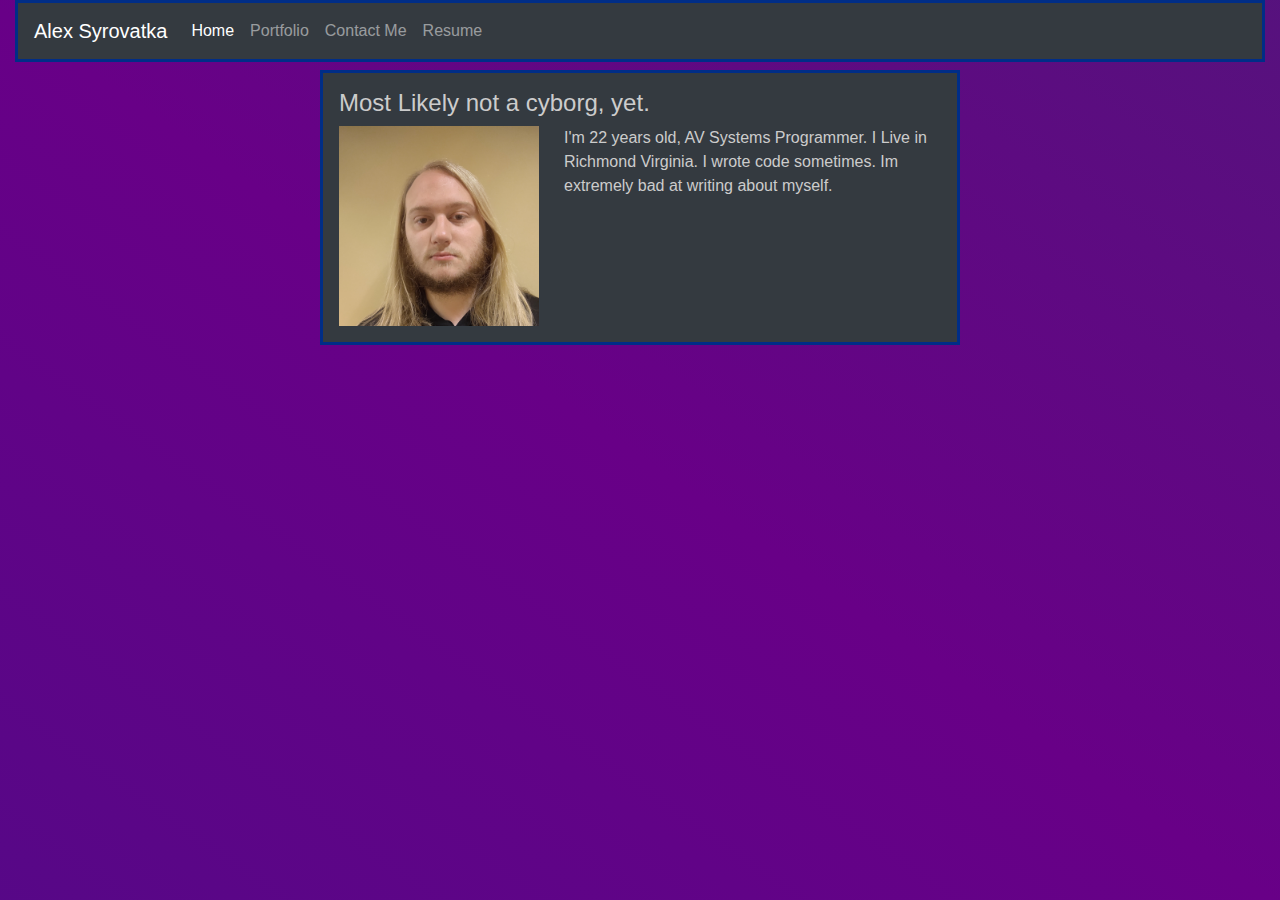
<file: index.html>
<!DOCTYPE html>
<!--[if lt IE 7]>      <html class="no-js lt-ie9 lt-ie8 lt-ie7"> <![endif]-->
<!--[if IE 7]>         <html class="no-js lt-ie9 lt-ie8"> <![endif]-->
<!--[if IE 8]>         <html class="no-js lt-ie9"> <![endif]-->
<!--[if gt IE 8]><!-->
<html class="no-js">
<!--<![endif]-->

<head>
	<meta charset="utf-8">
	<meta http-equiv="X-UA-Compatible" content="IE=edge">
	<title>Alex Syrovatka</title>
	<meta name="description" content="">
	<meta name="viewport" content="width=device-width, initial-scale=1">
	<link rel="stylesheet" href="https://stackpath.bootstrapcdn.com/bootstrap/4.5.2/css/bootstrap.min.css"
		integrity="sha384-JcKb8q3iqJ61gNV9KGb8thSsNjpSL0n8PARn9HuZOnIxN0hoP+VmmDGMN5t9UJ0Z" crossorigin="anonymous">
	<link rel="stylesheet" type="text/css" href="css/style.css">


</head>

<body>
	<div class="background"></div>
	<div class="container-fluid">

		<nav class="navbar navbar-expand-lg navbar-dark bg-dark">
			<a class="navbar-brand" href="#">Alex Syrovatka</a>
			<button class="navbar-toggler" type="button" data-toggle="collapse" data-target="#navbarSupportedContent"
				aria-controls="navbarSupportedContent" aria-expanded="false" aria-label="Toggle navigation">
				<span class="navbar-toggler-icon"></span>
			</button>
			<div class="collapse navbar-collapse" id="navbarSupportedContent">
				<ul class="navbar-nav mr-auto">
					<li class="nav-item active">
						<a class="nav-link" href="#">Home <span class="sr-only">(current)</span></a>
					</li>
					<li class="nav-item">
						<a class="nav-link" href="portfolio.html">Portfolio</a>
					</li>
					<li class="nav-item">
						<a class="nav-link" href="contact-me.html">Contact Me</a>
					</li>
					<li class="nav-item">
						<a class="nav-link" href="https://drive.google.com/file/d/1tp_BnAm19QfSKptdg0XyonMi6p0rzdw7/view?usp=sharing">Resume</a>
					</li>
				</ul>
			</div>
		</nav>
		<div class="row justify-content-center">
			<section id="main-bio" class="col-md-6 mt-2 p-3">
				<h2>Most Likely not a cyborg, yet.</h2>
				<img id="bio-image" alt="A Pic Of Me" src="photo.jpg" height="200px" width="200px">
				<p>I'm 22 years old, AV Systems Programmer. I Live in Richmond Virginia. I wrote code sometimes. Im
					extremely bad at writing about myself.</p>
			</section>
			<!-- <sections id="contact-info" class="col-md-6">
				<h2>Contact Info</h2>
				<ul>
					<li><b>Email: </b><a href="mailto: nickelbot5.3@gmail.com">nickelbot5.3@gmail.com</a></li>
					<li><b>GitHub: </b><a href="https://github.com/nickelme">Nickelme</a></li>
					<li><b>Portfolio: </b><a href="http://nyan.cat">Coming Soon</a></li>
				</ul>
				</section> -->
		</div>
	</div>
	<script src="https://code.jquery.com/jquery-3.5.1.slim.min.js"
		integrity="sha384-DfXdz2htPH0lsSSs5nCTpuj/zy4C+OGpamoFVy38MVBnE+IbbVYUew+OrCXaRkfj"
		crossorigin="anonymous"></script>
	<script src="https://cdn.jsdelivr.net/npm/popper.js@1.16.1/dist/umd/popper.min.js"
		integrity="sha384-9/reFTGAW83EW2RDu2S0VKaIzap3H66lZH81PoYlFhbGU+6BZp6G7niu735Sk7lN"
		crossorigin="anonymous"></script>
	<script src="https://stackpath.bootstrapcdn.com/bootstrap/4.5.2/js/bootstrap.min.js"
		integrity="sha384-B4gt1jrGC7Jh4AgTPSdUtOBvfO8shuf57BaghqFfPlYxofvL8/KUEfYiJOMMV+rV"
		crossorigin="anonymous"></script>

</body>

</html>
</file>
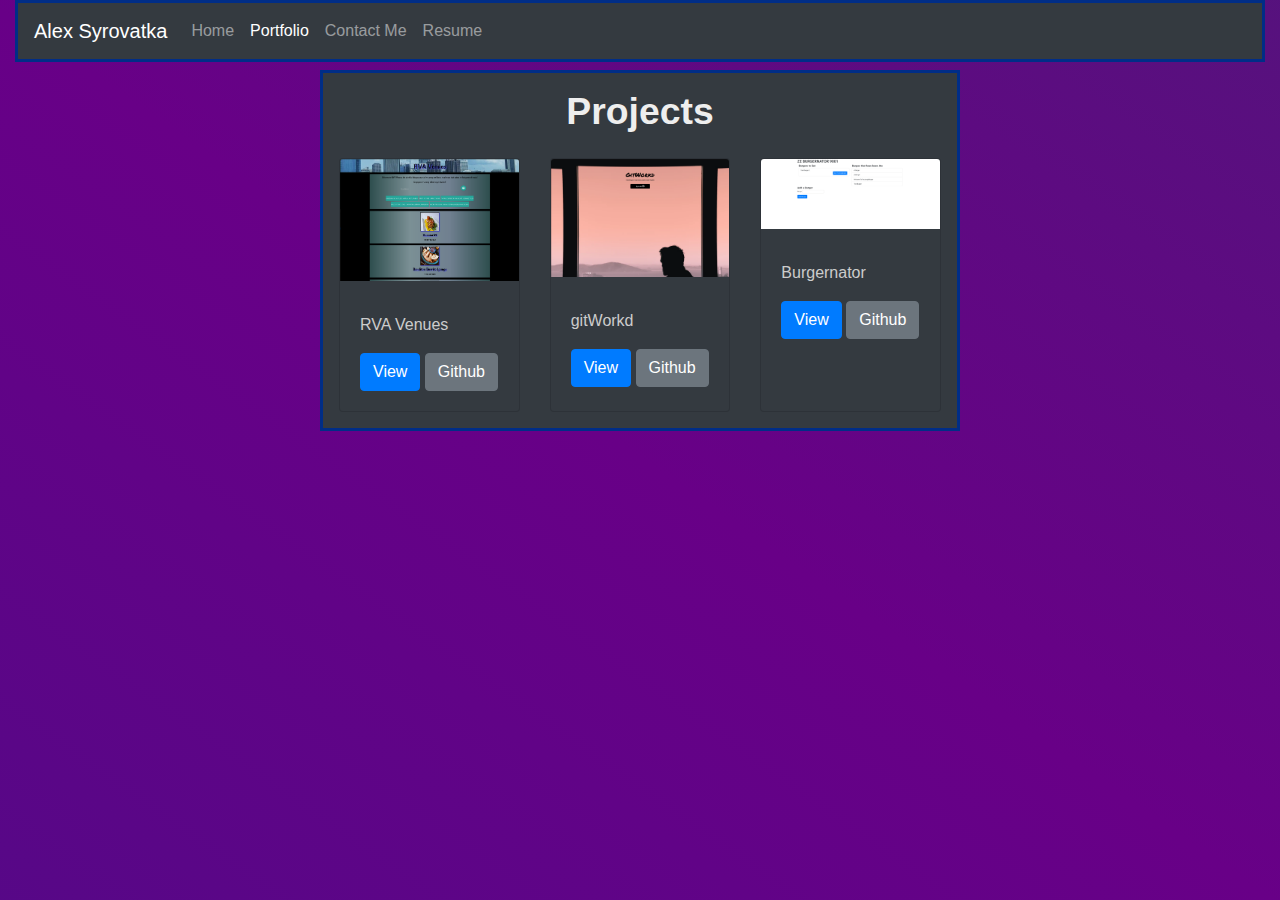
<file: portfolio.html>
<!DOCTYPE html>
<!--[if lt IE 7]>      <html class="no-js lt-ie9 lt-ie8 lt-ie7"> <![endif]-->
<!--[if IE 7]>         <html class="no-js lt-ie9 lt-ie8"> <![endif]-->
<!--[if IE 8]>         <html class="no-js lt-ie9"> <![endif]-->
<!--[if gt IE 8]><!-->
<html class="no-js">
<!--<![endif]-->

<head>
	<meta charset="utf-8">
	<meta http-equiv="X-UA-Compatible" content="IE=edge">
	<title>Alex Syrovatka</title>
	<meta name="description" content="">
	<meta name="viewport" content="width=device-width, initial-scale=1">
	<link rel="stylesheet" href="https://stackpath.bootstrapcdn.com/bootstrap/4.5.2/css/bootstrap.min.css"
		integrity="sha384-JcKb8q3iqJ61gNV9KGb8thSsNjpSL0n8PARn9HuZOnIxN0hoP+VmmDGMN5t9UJ0Z" crossorigin="anonymous">
	<link rel="stylesheet" type="text/css" href="css/style.css">


</head>

<body>
	<div class="background"></div>
	<div class="container-fluid">

		<nav class="navbar navbar-expand-lg navbar-dark bg-dark">
			<a class="navbar-brand" href="#">Alex Syrovatka</a>
			<button class="navbar-toggler" type="button" data-toggle="collapse" data-target="#navbarSupportedContent"
				aria-controls="navbarSupportedContent" aria-expanded="false" aria-label="Toggle navigation">
				<span class="navbar-toggler-icon"></span>
			</button>
			<div class="collapse navbar-collapse" id="navbarSupportedContent">
				<ul class="navbar-nav mr-auto">
					<li class="nav-item">
						<a class="nav-link" href="index.html">Home</a>
					</li>
					<li class="nav-item active">
						<a class="nav-link" href="#">Portfolio <span class="sr-only">(current)</span></a>
					</li>
					<li class="nav-item">
						<a class="nav-link" href="contact-me.html">Contact Me</a>
					</li>
					<li class="nav-item">
						<a class="nav-link"
							href="https://drive.google.com/file/d/1tp_BnAm19QfSKptdg0XyonMi6p0rzdw7/view?usp=sharing">Resume</a>
					</li>
				</ul>
			</div>
		</nav>
		<div class="row justify-content-center">
			<section id="main-bio" class="col-md-6 mt-2 p-3">
				<h1>Projects</h1>
				<br>
				<div class="card-deck">
					<div class="card bg-dark">
						<img class="card-img-top" src="rvaVenues.png" alt="Card image">
						<div class="card-body">
							<h4 class="card-title"></h4>
							<p class="card-text">RVA Venues</p>
							<a href="https://nickelme.github.io/RVAVenues/" class="btn btn-primary">View</a>
							<a href="https://github.com/Nickelme/RVAVenues" class="btn btn-secondary">Github</a>
						</div>
					</div>
					<div class="card bg-dark">
						<img class="card-img-top" src="gitWorkd.png" alt="Card image">
						<div class="card-body">
							<h4 class="card-title"></h4>
							<p class="card-text">gitWorkd</p>
							<a href="https://gitworkd.herokuapp.com/" class="btn btn-primary">View</a>
							<a href="https://github.com/eaclumpkens/gitWorkd" class="btn btn-secondary">Github</a>
						</div>
					</div>
					<div class="card bg-dark">
						<img class="card-img-top" src="burger.png" alt="Card image">
						<div class="card-body">
							<h4 class="card-title"></h4>
							<p class="card-text">Burgernator</p>
							<a href="https://fathomless-temple-58235.herokuapp.com/" class="btn btn-primary">View</a>
							<a href="https://github.com/Nickelme/burgernator" class="btn btn-secondary">Github</a>
						</div>
					</div>
				</div>
			</section>
			<!-- <sections id="contact-info" class="col-md-6">
						<h2>Contact Info</h2>
						<ul>
							<li><b>Email: </b><a href="mailto: nickelbot5.3@gmail.com">nickelbot5.3@gmail.com</a></li>
							<li><b>GitHub: </b><a href="https://github.com/nickelme">Nickelme</a></li>
							<li><b>Portfolio: </b><a href="http://nyan.cat">Coming Soon</a></li>
						</ul>
						</section> -->
		</div>
	</div>
	<script src="https://code.jquery.com/jquery-3.5.1.slim.min.js"
		integrity="sha384-DfXdz2htPH0lsSSs5nCTpuj/zy4C+OGpamoFVy38MVBnE+IbbVYUew+OrCXaRkfj"
		crossorigin="anonymous"></script>
	<script src="https://cdn.jsdelivr.net/npm/popper.js@1.16.1/dist/umd/popper.min.js"
		integrity="sha384-9/reFTGAW83EW2RDu2S0VKaIzap3H66lZH81PoYlFhbGU+6BZp6G7niu735Sk7lN"
		crossorigin="anonymous"></script>
	<script src="https://stackpath.bootstrapcdn.com/bootstrap/4.5.2/js/bootstrap.min.js"
		integrity="sha384-B4gt1jrGC7Jh4AgTPSdUtOBvfO8shuf57BaghqFfPlYxofvL8/KUEfYiJOMMV+rV"
		crossorigin="anonymous"></script>

</body>

</html>
</file>
<file: css/style.css>
body {
	background-color: #efeee7;
	margin: 0;
	padding: 0;
	font: "Georgia", 'Times New Roman', Times, serif;
	color: #333333;
}


header{
	background-color: #333333;
}

h1 {
	margin: 0;
	text-align: center;
	color: #eee;
	font-size: 28pt;
	font-weight: bold;
}

h2 {
	font-size: 24px;
}

a { 
	color: #d21034;
}

.container {
	width:1024px;
	margin: 0 auto;
}

nav{
	border: 3px solid #002d87;
}

.background {
	width:100%;
	height:100%;
	z-index: 0;
	position: fixed;
	margin: 0;
	padding: 0;
    background: linear-gradient(215deg, #00694e, #680087, #002d87);
    background-size: 600% 600%;

    -webkit-animation: AnimationName 29s ease infinite;
    -moz-animation: AnimationName 29s ease infinite;
    animation: AnimationName 29s ease infinite;
}

@-webkit-keyframes AnimationName {
    0%{background-position:82% 0%}
    50%{background-position:19% 100%}
    100%{background-position:82% 0%}
}
@-moz-keyframes AnimationName {
    0%{background-position:82% 0%}
    50%{background-position:19% 100%}
    100%{background-position:82% 0%}
}
@keyframes AnimationName {
    0%{background-position:82% 0%}
    50%{background-position:19% 100%}
    100%{background-position:82% 0%}
}

#bio-image, #contact-info, #main-bio{
	float: left;
}

#bio-image {
	width: 200px;
	margin-right: 25px;
}

#main-bio {
	width: 70%;
	background-color: #343a40;
	color: #cccccc;
	border: 3px solid #002d87;
}



#contact-info {
	width: 30%;
	line-height: 1.5;
	text-align: center;
}
</file>
